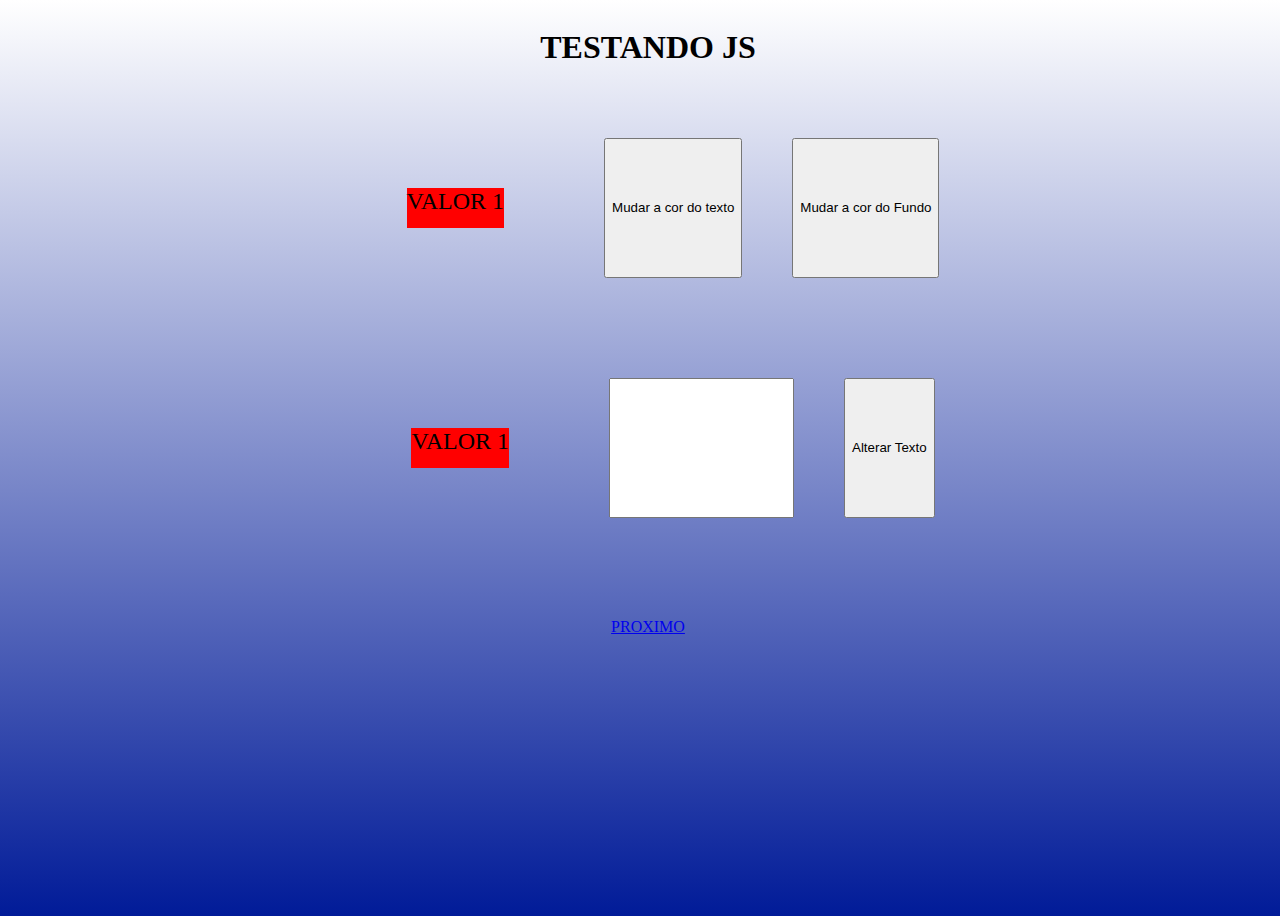
<file: index.html>
<!DOCTYPE html>
<html lang="pt-br">
<head>
  <meta charset="UTF-8">
  <meta name="viewport" content="width=device-width, initial-scale=1.0">
  <title>Testando JS</title>
  <link rel="stylesheet" href="./estilo.css">
</head>
<body>
  <header class="cabecalho">
  <h1>TESTANDO JS</h1>
  </header>
  <div class=" alinhamento">
    <p id="texto1">VALOR 1</p>
    <button  onclick="mudarCorTexto()" class="botao">Mudar a cor do texto</button>
    <button onclick="mudarCorFundo()" class="botao">Mudar a cor do Fundo</button>
  </div>
  <div class=" alinhamento">
    <p id="texto2">VALOR 1</p>
    <input type="text" name="textinput" value="" id="textinput" class="botao">
    <button class="botao" onclick="alterarTexto()"> Alterar Texto</button>
  </div>

  <div class=" alinhamento">
    <a href="./exercicio2.html">PROXIMO</a>
  </div>
  

  <script src="./main.js"></script>
</body>
</html>
</file>
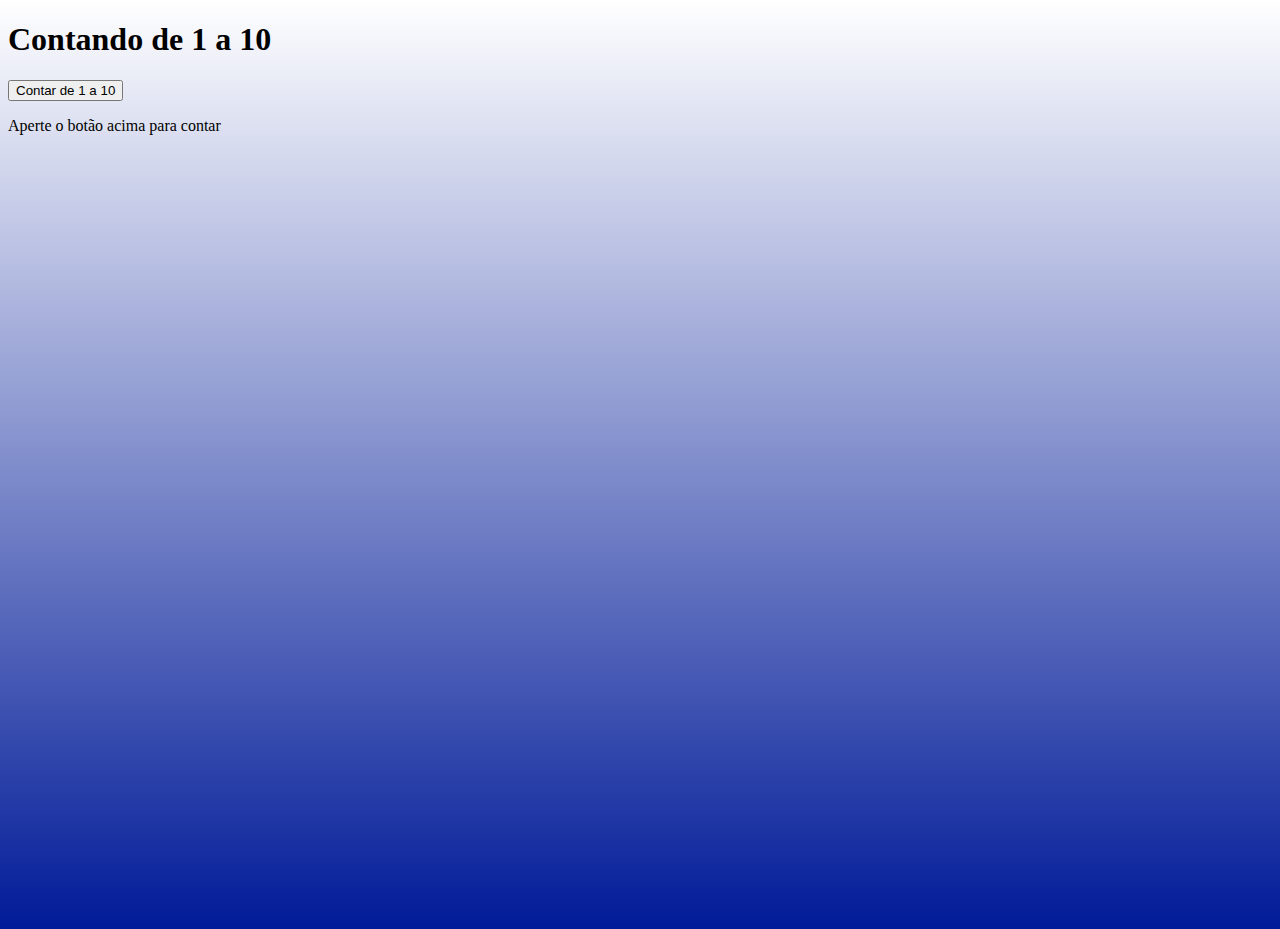
<file: exercicio2.html>
<!--
    ## IMPORTANTE ##
    Você tem todo o direito de usar esse material 
    para seu próprio aprendizado. Professores também 
    podem ter acesso a todo o conteúdo e usá-los com 
    seus alunos. Porém todos os que usarem esse 
    material - seja para qual for a finalidade - deverão 
    manter a referência ao material original, disponível 
    em https://github.com/gustavoguanabara/javascript. Este 
    material não poderá ser utilizado em nenhuma hipótese 
    para ser replicada - integral ou parcialmente - 
    por autores/editoras/instituições para criar livros 
    ou apostilas, com finalidades de obter ganho financeiro 
    com ele.
-->

<!DOCTYPE html>
<html lang="pt-br">
<head>
    <meta charset="UTF-8">
    <meta name="viewport" content="width=device-width, initial-scale=1.0">
    <title>Contando de 1 a 10</title>
    <link rel="stylesheet" href="estilo.css">
</head>
<body>
    <h1>Contando de 1 a 10</h1>
    <button onclick="contar()" id="botao">Contar de 1 a 10</button>
    <section id="saida">
        <p>Aperte o botão acima para contar</p>
    </section>

    <script src="main.js"></script>
</body>
</html>
</file>
<file: estilo.css>
body{
  width: 100vw;
  height: 100vh;
  background: linear-gradient(0deg, rgba(1,27,152,1) 0%, rgba(255,255,255,1) 100%);
  
}

.cabecalho{
  display: flex;
  justify-content: center;

}

.alinhamento{
  display: flex;
  justify-content: center;
  padding: 50px;
  

}

#texto1, #texto2{
  margin:50px;
  font-size: 24px;
  background-color: red;
  height: 40px;
}

.botao{
  margin-left: 50px;
}
</file>
